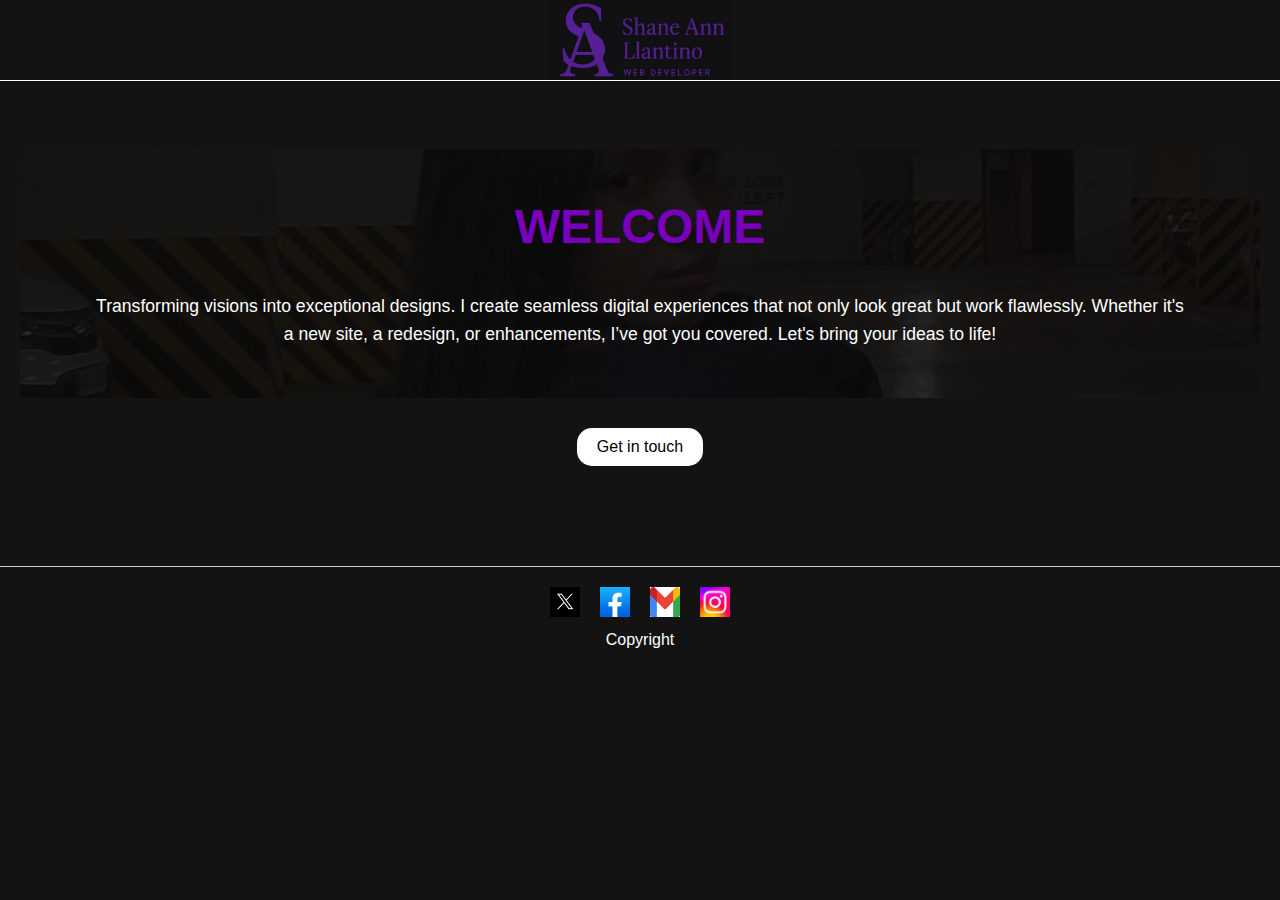
<file: index.html>
<!DOCTYPE html>
<html lang="en">
<head>
  <meta charset="UTF-8">
  <meta name="viewport" content="width=device-width, initial-scale=1.0">
  <title>Home</title>
  <link rel="stylesheet" href="style.css">
</head>
<body>

  <header>
    <div class="logo">
      <img src="image/logo.jpg" alt="Logo" class="logo-img">
    </div>
  </header>

      <!-- Hamburger menu icon -->
      <div class="hamburger" onclick="toggleMenu()">
        <div></div>
        <div></div>
        <div></div>
      </div> 
      
      
    <nav>
      <ul>
        <li><a href="index.html" class="active">Home</a></li>
        <li><a href="about.html">About</a></li>
        <li><a href="portfolio.html">Portfolio</a></li>
        <li><a href="contact.html">Contact</a></li>
      </ul>
    </nav>

  <!-- Main Content -->
  <main>
    <section class="welcome">
        <h1>WELCOME</h1>
        <br>
        <p>Transforming visions into exceptional designs.
            I create seamless digital experiences that not only look great but work flawlessly. Whether it's a new site, a redesign, or enhancements, I’ve got you covered. Let's bring your ideas to life!
            </p>
      </section>
    <a href="contact.html" class="contact-btn-link">
        <button class="contact-btn">Get in touch</button>
      </a>
  </main>

  <footer>
    <div class="social-icons">
        <a href="https://x.com/shnnnllntn?s=21" target="_blank"><img src="image/x.png" alt="Twitter"></a>
        <a href="https://www.facebook.com/share/1EJH5vqgq8/?mibextid=wwXIfr" target="_blank"><img src="image/fb.png" alt="Facebook"></a>
        <a href="mailto:shnnnllntn@gmail.com" target="_blank"><img src="image/gm.png" alt="Gmail"></a>
        <a href=https://www.instagram.com/shnnnllntn?igsh=ZWVmNjF1cnNoZnM4&utm_source=qr target="_blank"><img src="image/ig.png" alt="Instagram"></a>
      </div>
    <p>Copyright</p>
  </footer>

  <script src="script.js"></script>

</body>
</html>
</file>
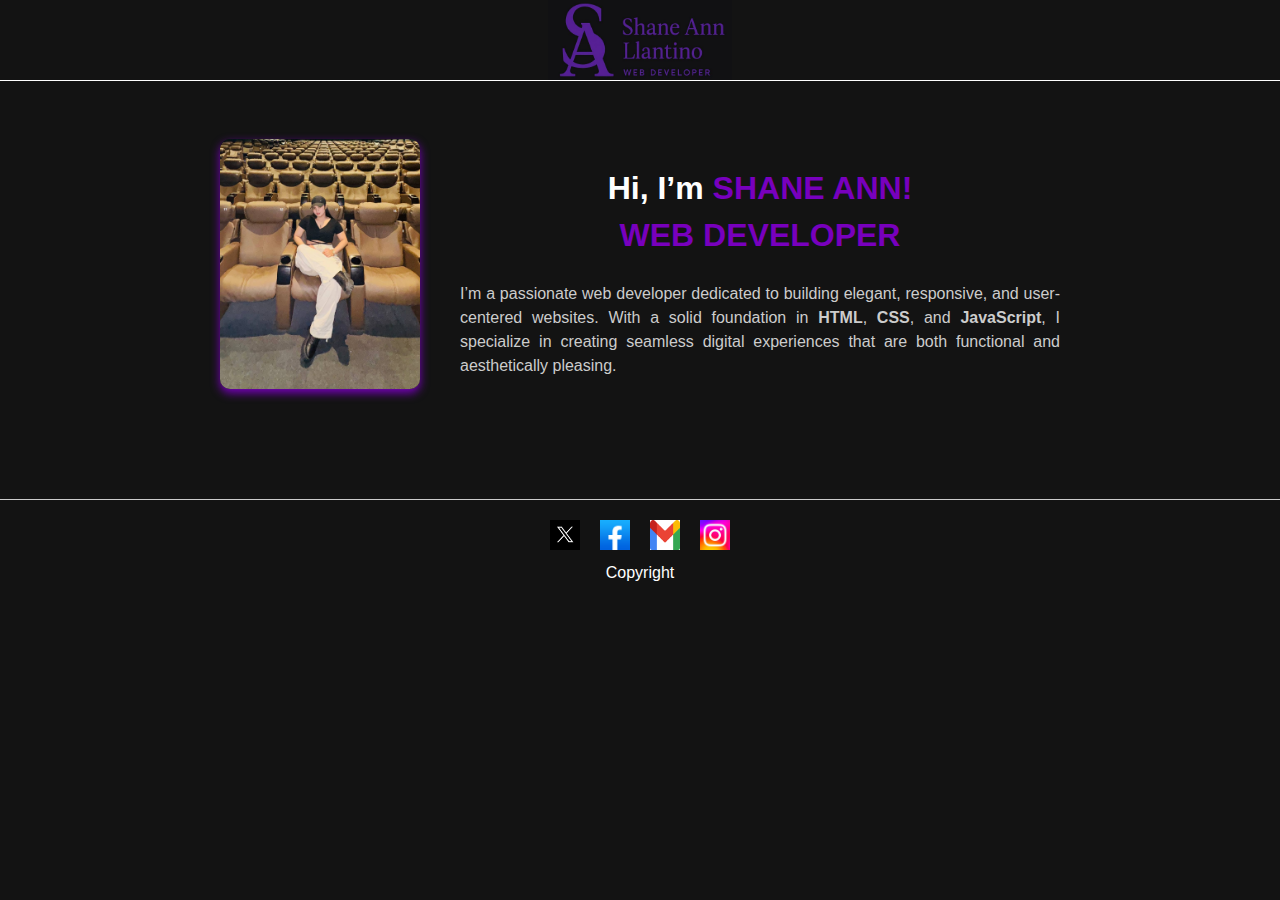
<file: about.html>
<!DOCTYPE html>
<html lang="en">
<head>
  <meta charset="UTF-8">
  <meta name="viewport" content="width=device-width, initial-scale=1.0">
  <title>About</title>
  <link rel="stylesheet" href="style.css">
</head>
<body>

  <header>
    <div class="logo">
      <img src="image/logo.jpg" alt="Logo" class="logo-img">
    </div>
  </header>

  <!-- Hamburger menu icon -->
  <div class="hamburger" onclick="toggleMenu()">
    <div></div>
    <div></div>
    <div></div>
  </div>
  
  <nav>
    <ul>
      <li><a href="index.html">Home</a></li>
      <li><a href="about.html" class="active">About</a></li>
      <li><a href="portfolio.html">Portfolio</a></li>
      <li><a href="contact.html">Contact</a></li>
    </ul>
  </nav>

  <!-- About Section -->
  <section class="about">
    <div class="about-img">
      <img src="image/img.jpg" alt="My Image" class="hexagon-img">
    </div>
    <div class="about-text">
      <h1>Hi, I’m <span class="name">SHANE ANN!</span></h1>
      <h2><span class="name">WEB DEVELOPER</span></h2>
      <br>
     <p>
      I’m a passionate web developer dedicated to building elegant, responsive, and user-centered websites.  
      With a solid foundation in <strong>HTML</strong>, <strong>CSS</strong>, and <strong>JavaScript</strong>,  
      I specialize in creating seamless digital experiences that are both functional and aesthetically pleasing.
       </p>
    </div>
    
  </section>
</main>

<footer>
  <div class="social-icons">
    <a href="https://x.com/shnnnllntn?s=21" target="_blank"><img src="image/x.png" alt="Twitter"></a>
    <a href="https://www.facebook.com/share/1EJH5vqgq8/?mibextid=wwXIfr" target="_blank"><img src="image/fb.png" alt="Facebook"></a>
    <a href="mailto:shnnnllntn@gmail.com" target="_blank"><img src="image/gm.png" alt="Gmail"></a>
    <a href=https://www.instagram.com/shnnnllntn?igsh=ZWVmNjF1cnNoZnM4&utm_source=qr target="_blank"><img src="image/ig.png" alt="Instagram"></a>
  </div>
  <p>Copyright</p>
</footer>

  <script src="script.js"></script>

</body>
</html>
</file>
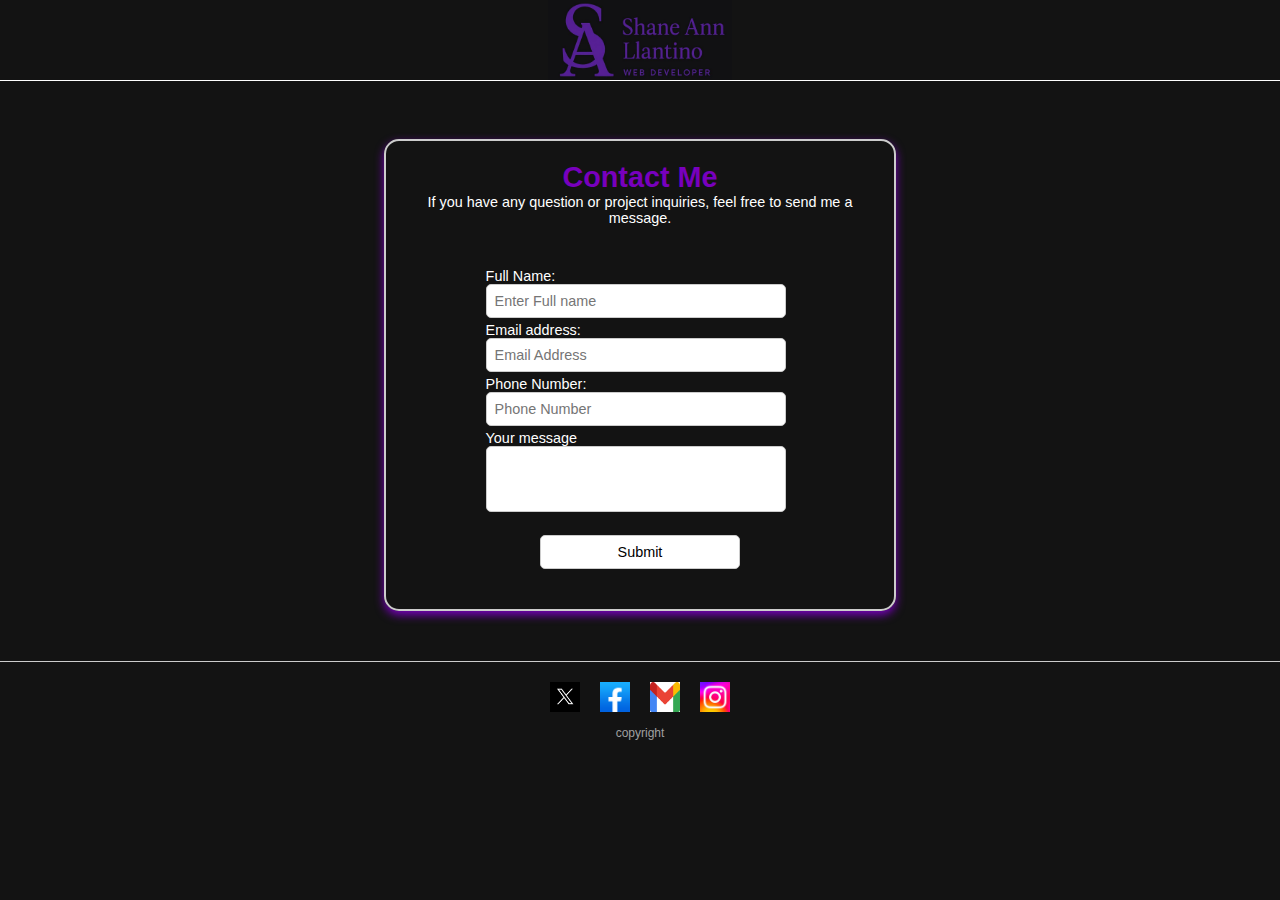
<file: contact.html>
<!DOCTYPE html>
<html lang="en">
<head>
  <meta charset="UTF-8">
  <meta name="viewport" content="width=device-width, initial-scale=1.0">
  <title>Contact</title>
  <link rel="stylesheet" href="style.css">
</head>
<body>

  <header>
    <div class="logo">
      <img src="image/logo.jpg" alt="Logo" class="logo-img">
    </div>
  </header>

  <!-- Hamburger menu icon -->
  <div class="hamburger" onclick="toggleMenu()">
    <div></div>
    <div></div>
    <div></div>
  </div>

  
  <nav>
    <ul>
      <li><a href="index.html">Home</a></li>
      <li><a href="about.html">About</a></li>
      <li><a href="portfolio.html">Portfolio</a></li>
      <li><a href="contact.html" class="active">Contact</a></li>
    </ul>
  </nav>

  <!-- Contact Section -->
  <fieldset>
    <section id="contact">
      <h1>Contact Me</h1>
      <p>If you have any question or project inquiries, feel free to send me a message.</p>
      <br>
      <br>
    </section>
    <form action="#">
      <label>Full Name: <input type="text" placeholder="Enter Full name" title="Type your full name"></label>
      <p>Email address: <input type="email" placeholder="Email Address" title="Type your email"></p>
      <p>Phone Number:
        <input type="number" placeholder="Phone Number" title="Type your phone number">
      </p>
      <p>Your message
        <textarea name="comments" cols="20" rows="3"></textarea>
      </p>
      <input type="submit" class="submit-btn"></Submit>
    </form>
  </fieldset>
  </form>
</main>

<footer>
  <div class="social-icons">
    <a href="https://x.com/shnnnllntn?s=21" target="_blank"><img src="image/x.png" alt="Twitter"></a>
    <a href="https://www.facebook.com/share/1EJH5vqgq8/?mibextid=wwXIfr" target="_blank"><img src="image/fb.png" alt="Facebook"></a>
    <a href="mailto:shnnnllntn@gmail.com" target="_blank"><img src="image/gm.png" alt="Gmail"></a>
    <a href=https://www.instagram.com/shnnnllntn?igsh=ZWVmNjF1cnNoZnM4&utm_source=qr target="_blank"><img src="image/ig.png" alt="Instagram"></a>
  </div>
  <p class="copyright">copyright</p>
</footer>

  <script src="script.js"></script>

</body>
</html>
</file>
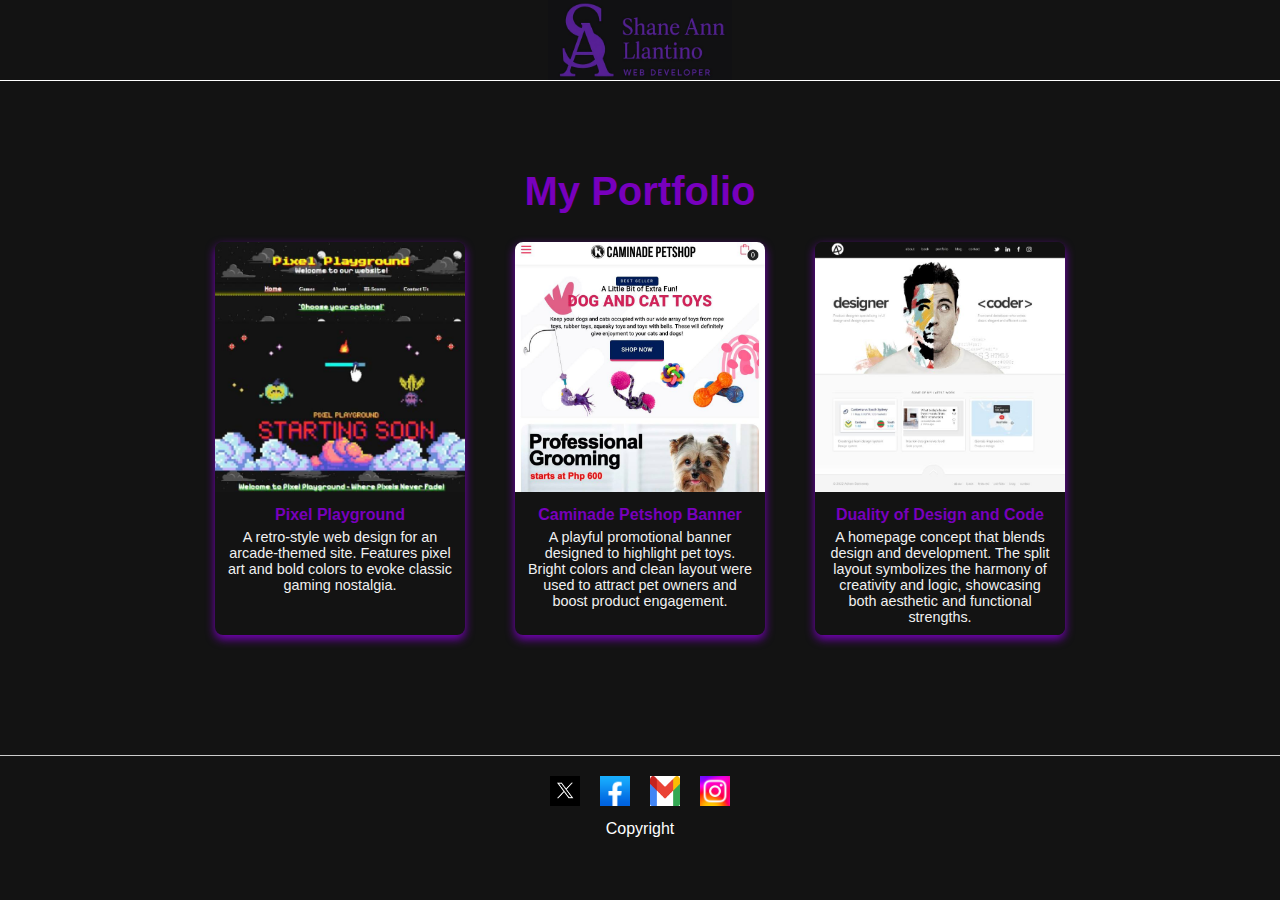
<file: portfolio.html>
<!DOCTYPE html>
<html lang="en">
<head>
  <meta charset="UTF-8">
  <meta name="viewport" content="width=device-width, initial-scale=1.0">
  <title>Portfolio</title>
  <link rel="stylesheet" href="style.css">
</head>
<body>

  <header>
    <div class="logo">
      <img src="image/logo.jpg" alt="Logo" class="logo-img">
    </div>
  </header>

  <!-- Hamburger menu icon -->
  <div class="hamburger" onclick="toggleMenu()">
    <div></div>
    <div></div>
    <div></div>
  </div>
  
  <nav>
    <ul>
      <li><a href="index.html">Home</a></li>
      <li><a href="about.html">About</a></li>
      <li><a href="portfolio.html" class="active">Portfolio</a></li>
      <li><a href="contact.html">Contact</a></li>
    </ul>
  </nav>
  
<main>
  <!-- Portfolio Section -->
  <div class="portfolio">
    <h1>My Portfolio</h1>
    <br>
    <div class="portfolio-row">
      <div class="portfolio-item">
        <figure>
          <img src="image/arcade.jpg" alt="Pixel Playground">
          <figcaption>
            Pixel Playground
            <p>A retro-style web design for an arcade-themed site. Features pixel art and bold colors to evoke classic gaming nostalgia.</p>
          </figcaption>
        </figure>
      </div>
      <div class="portfolio-item">
        <figure>
          <img src="image/caminide.jpg" alt="Caminade Petshop Banner">
          <figcaption>
            Caminade Petshop Banner
            <p>A playful promotional banner designed to highlight pet toys. Bright colors and clean layout were used to attract pet owners and boost product engagement.</p>
          </figcaption>
        </figure>
      </div>
      <div class="portfolio-item">
        <figure>
          <img src="image/duality.jpg" alt="Duality of Design and Code">
          <figcaption>
            Duality of Design and Code
            <p>A homepage concept that blends design and development. The split layout symbolizes the harmony of creativity and logic, showcasing both aesthetic and functional strengths.</p>
          </figcaption>
        </figure>
      </div>
    </div>
  </div>
</main>

<footer>
  <div class="social-icons">
    <a href="https://x.com/shnnnllntn?s=21" target="_blank"><img src="image/x.png" alt="Twitter"></a>
    <a href="https://www.facebook.com/share/1EJH5vqgq8/?mibextid=wwXIfr" target="_blank"><img src="image/fb.png" alt="Facebook"></a>
    <a href="mailto:shnnnllntn@gmail.com" target="_blank"><img src="image/gm.png" alt="Gmail"></a>
    <a href=https://www.instagram.com/shnnnllntn?igsh=ZWVmNjF1cnNoZnM4&utm_source=qr target="_blank"><img src="image/ig.png" alt="Instagram"></a>
  </div>
  <p>Copyright</p>
</footer>

  <script src="script.js"></script>


</body>
</html>
</file>
<file: style.css>
/* Reset and global styles */
* {
  margin: 0;
  padding: 0;
  box-sizing: border-box;
}

body {
  font-family: Arial, sans-serif;
  text-align: center;
  background-color: #131313;
  color: #fff;
}

/* Header and Navigation */
header {
  display: flex;
  justify-content: space-between;
  align-items: center;
  flex-wrap: wrap;
  padding: 0 20px;
  border-bottom: 1px solid white;
  opacity: 0;
  transform: translateY(-20px);
  animation: fadeIn 1.2s ease-in-out forwards;
  color: white;
  position: relative;
}

.logo {
  display: flex;
  justify-content: center;
  width: 100%;
}

.logo-img {
  height: 80px;
  width: auto;
  margin: 0 auto;
}

nav {
  display: flex;
  align-items: center;
}

nav ul {
  list-style: none;
  display: flex;
  flex-wrap: wrap;
  justify-content: center;
  transition: max-height 0.3s ease;
}

nav ul li {
  margin: 0 15px;
  opacity: 0;
  animation: fadeInUp 0.8s ease forwards;
}

nav ul li:nth-child(1) { animation-delay: 0.3s; }
nav ul li:nth-child(2) { animation-delay: 0.4s; }
nav ul li:nth-child(3) { animation-delay: 0.5s; }
nav ul li:nth-child(4) { animation-delay: 0.6s; }

nav ul li a {
  text-decoration: none;
  color: white;
}

.active {
  color: rgb(120, 0, 189);
}

/* Hamburger Menu */
.hamburger {
  display: none;
  flex-direction: column;
  cursor: pointer;
  z-index: 1001;
  margin: 10px 0 10px 20px; /* top/bottom spacing and aligned left */
  position: relative;
}

.hamburger div {
  width: 25px;
  height: 3px;
  background-color: white;
  margin: 4px 0;
  transition: all 0.3s ease;
}

/* Hamburger active animation */
.hamburger.active div:nth-child(1) {
  transform: rotate(45deg) translate(5px, 5px);
}

.hamburger.active div:nth-child(2) {
  opacity: 0;
}

.hamburger.active div:nth-child(3) {
  transform: rotate(-45deg) translate(5px, -5px);
}

/* Responsive Menu */
@media (max-width: 768px) {
  .hamburger {
    display: flex;
  }

  nav ul {
    flex-direction: column;
    width: 100%;
    max-height: 0;
    overflow: hidden;
    background-color: #131313;
    transition: max-height 0.3s ease;
  }

  nav ul.active {
    max-height: 500px;
    padding: 10px 0;
  }

  nav ul li {
    margin: 10px 0;
  }
}

/* Main Section */
main {
  padding: 50px 20px;
  opacity: 0;
  transform: translateY(20px);
  animation: fadeIn 1.8s ease-in-out forwards;
}

main h1 {
  font-size: 2.5rem;
  margin-bottom: 10px;
}

/* Welcome Section */
.welcome {
  text-align: center;
  padding: 50px 20px;
  background-color: rgba(0, 0, 0, 0.5);
  color: #fff;
  position: relative;
}

.welcome h1 {
  font-size: 3rem;
  font-weight: bold;
  margin-bottom: 20px;
  color: rgb(120, 0, 189);
}

.welcome p {
  font-size: 1.1rem;
  line-height: 1.6;
  margin: 0px 50px;
  color: #fff;
}

.welcome::before {
  content: "";
  position: absolute;
  top: 0;
  left: 0;
  width: 100%;
  height: 100%;
  background-image: url('image/homepage.jpg');
  background-size: cover;
  background-position: center;
  opacity: 0.3;
  z-index: -1;
}

/* About Section */

@media (max-width: 768px) {
  .about {
    flex-direction: column;
  }
}

.about {
  display: flex;
  flex-direction: row; /* Row layout by default */
  justify-content: center;
  align-items: center;
  padding: 20px 20px;
  max-width: 1000px;
  margin: 0 auto;
  flex-wrap: wrap;
  text-align: center; /* Center text */
}

.about h1, h2 {
  font-size: 2rem;
  margin-bottom: 10px;
  
}

.about .name {
  color: rgb(120, 0, 189);
}

.about p {
  font-size: 1rem;
  line-height: 1.5;
  color: #ccc;
  text-align: justify;
}

.about-text {
  width: 100%;
  max-width: 600px;
  margin: 20px;
}

.about-img {
  width: 200px;
  height: 250px;
  margin: 20px;
  margin-bottom: 40px; /* Adds extra space below the image */
  transition: transform 0.3s ease-in-out;
}

.about-img:hover {
  transform: scale(1.1);
}

.about-img img {
  width: 100%;
  height: 100%;
  object-fit: cover;
  box-shadow: 0 4px 10px rgb(120, 0, 189);
  border-radius: 10px;
}

/* Portfolio Section */
.portfolio {
  padding: 20px 20px;
  color: rgb(120, 0, 189);
}

.portfolio-row {
  display: flex;
  justify-content: center;
  gap: 50px;
  flex-wrap: wrap;
}

.portfolio-item {
  width: 250px;
  background: #131313;
  border-radius: 8px;
  box-shadow: 0 4px 10px rgb(120, 0, 189);
  overflow: hidden;
  transition: transform 0.3s ease;
}

.portfolio-item:hover {
  transform: scale(1.05);
}

.portfolio-item img {
  width: 100%;
  height: 250px;
  object-fit: cover;
}

figcaption {
  padding: 10px;
  font-weight: bold;
  background-color: #131313;
}

figcaption p {
  font-weight: normal;
  font-size: 0.9em;
  color: #f0f0f0;
  margin-top: 5px;
}

/* Contact Section */
fieldset {
  border: 2px solid #ccc;
  border-radius: 15px;
  padding: 20px;
  width: 40%;
  margin: 40px auto;
  box-shadow: 0 4px 10px rgb(120, 0, 189);
  font-size: 0.9rem;
  display: flex;
  flex-direction: column;
  align-items: center;
  gap: 10px;
}

section#contact h1 {
  text-align: center;
  color: rgb(120, 0, 189);
}

form label, form p {
  text-align: left;
  display: block;
  margin-bottom: 4px;
  width: 100%;
}

input[type="submit"], .submit {
  display: block;
  width: 200px;
  margin: 20px auto;
  padding: 8px;
  font-size: 0.9rem;
  background-color: white;
  color: black;
  border: 1px solid #ccc;
  border-radius: 5px;
  cursor: pointer;
  transition: background-color 0.3s ease, transform 0.3s ease;
}

input[type="submit"]:hover, .submit:hover {
  background-color: rgb(120, 0, 189);
  transform: scale(1.1);
}

input[type="text"], input[type="email"], input[type="number"], textarea {
  width: 100%;
  max-width: 300px;
  padding: 8px;
  border: 1px solid #ccc;
  border-radius: 5px;
  font-size: 0.9rem;
}

textarea {
  resize: none;
  min-height: 60px;
  max-height: 80px;
}

/* Buttons */
.contact-btn {
  padding: 10px 20px;
  background-color: white;
  color: black;
  border: none;
  border-radius: 15px;
  cursor: pointer;
  transition: background-color 0.3s ease, transform 0.3s ease;
  font-size: 16px;
  margin-top: 30px;
}

.contact-btn:hover {
  background-color: rgb(120, 0, 189);
  transform: scale(1.1);
}

/* Footer */
footer {
  border-top: 1px solid #ccc;
  padding: 20px;
  margin-top: 50px;
  opacity: 0;
  transform: translateY(20px);
  animation: fadeIn 2s ease-in-out forwards;
}

.social-icons {
  display: flex;
  justify-content: center;
  margin-bottom: 10px;
  flex-wrap: wrap;
}

.social-icons a {
  margin: 0 10px;
  display: inline-block;
}

.social-icons img {
  width: 30px;
  height: 30px;
  transition: transform 0.3s;
}

.social-icons img:hover {
  transform: scale(1.2) rotate(10deg);
}

.copyright {
  font-size: 12px;
  color: #a0a0a0;
  text-align: center;
  margin-top: 10px;
}

/* Animations */
@keyframes fadeIn {
  from { opacity: 0; }
  to { opacity: 1; }
}

@keyframes fadeInUp {
  from { opacity: 0; transform: translateY(20px); }
  to { opacity: 1; transform: translateY(0); }
}
</file>
